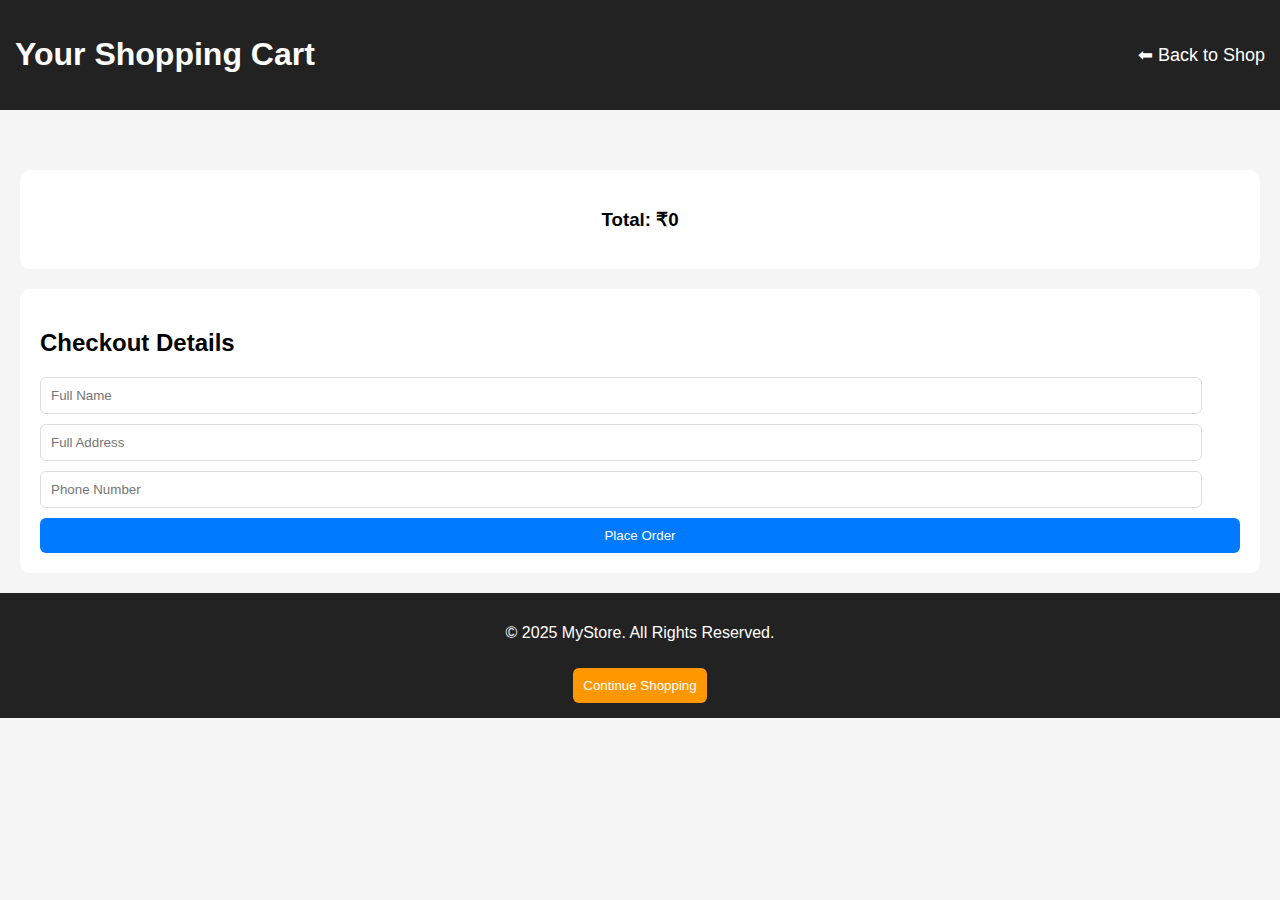
<file: cart.html>
<!DOCTYPE html>
<html lang="en">
<head>
  <meta charset="UTF-8">
  <meta name="viewport" content="width=device-width, initial-scale=1.0">
  <title>Your Cart</title>
  <link rel="stylesheet" href="style.css">
</head>
<body>
  <header>
    <h1>Your Shopping Cart</h1>
    <nav>
      <a href="index.html">⬅ Back to Shop</a>
    </nav>
  </header>

  <main>
    <div class="cart-items" id="cart-items"></div>
    <div class="cart-summary">
      <h3>Total: ₹<span id="total-price">0</span></h3>
    </div>

    <div class="checkout-form">
      <h2>Checkout Details</h2>
      <form id="checkout-form">
        <input type="text" id="name" placeholder="Full Name" required>
        <input type="text" id="address" placeholder="Full Address" required>
        <input type="text" id="phone" placeholder="Phone Number" required>
        <button type="submit">Place Order</button>
      </form>
    </div>
  </main>

  <footer>
    <p>© 2025 MyStore. All Rights Reserved.</p>
    <button onclick="window.location.href='index.html'">Continue Shopping</button>
  </footer>

  <script src="cart.js"></script>
</body>
</html>
</file>
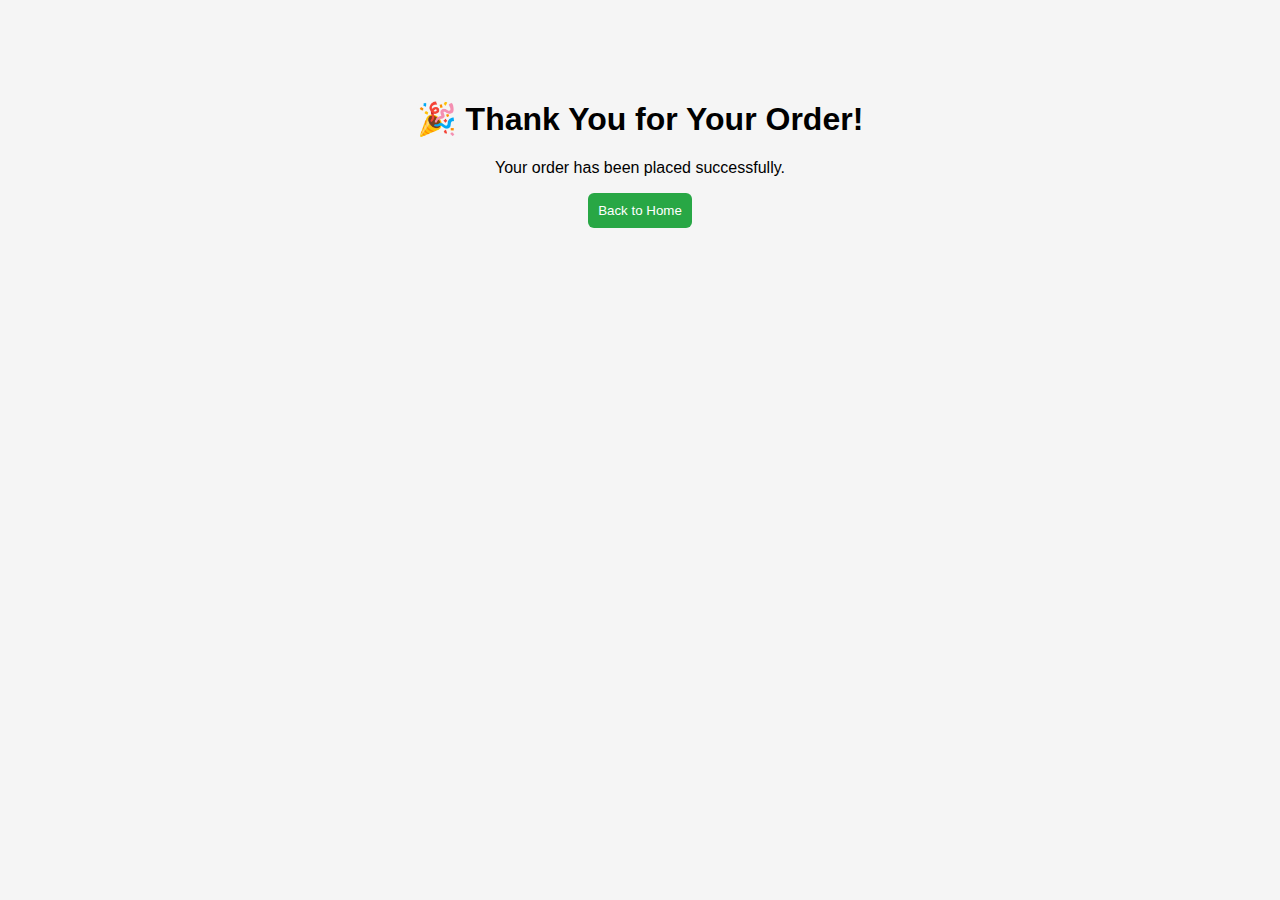
<file: thankyou.html>
<!DOCTYPE html>
<html lang="en">
<head>
  <meta charset="UTF-8">
  <meta name="viewport" content="width=device-width, initial-scale=1.0">
  <title>Thank You</title>
  <link rel="stylesheet" href="style.css">
</head>
<body>
  <div class="thankyou-container">
    <h1>🎉 Thank You for Your Order!</h1>
    <p>Your order has been placed successfully.</p>
    <button onclick="window.location.href='index.html'">Back to Home</button>
  </div>
</body>
</html>
</file>
<file: style.css>
body {
  font-family: Arial, sans-serif;
  margin: 0;
  padding: 0;
  background: #f5f5f5;
}

header {
  background: #222;
  color: #fff;
  padding: 15px;
  display: flex;
  justify-content: space-between;
  align-items: center;
}

header nav {
  display: flex;
  gap: 15px;
  align-items: center;
}

header nav input {
  padding: 8px;
  border-radius: 5px;
  border: none;
  width: 200px;
}

header nav a {
  color: #fff;
  text-decoration: none;
  font-size: 18px;
}

.products {
  display: grid;
  grid-template-columns: repeat(4, 1fr);
  gap: 20px;
  padding: 20px;
}

.product {
  background: #fff;
  border-radius: 10px;
  box-shadow: 0 2px 6px rgba(0,0,0,0.2);
  padding: 15px;
  text-align: center;
}

.product img {
  max-width: 100%;
  height: 160px;
  object-fit: cover;
}

button {
  background: #28a745;
  color: white;
  border: none;
  padding: 10px;
  border-radius: 6px;
  cursor: pointer;
}

button:hover {
  background: #218838;
}

.cart-items {
  padding: 20px;
}

.cart-item {
  display: flex;
  justify-content: space-between;
  background: #fff;
  padding: 10px;
  margin: 5px 0;
  border-radius: 6px;
}

.cart-summary {
  padding: 20px;
  background: #fff;
  margin: 20px;
  border-radius: 10px;
  text-align: center;
}

.checkout-form {
  background: #fff;
  margin: 20px;
  padding: 20px;
  border-radius: 10px;
}

.checkout-form input {
  display: block;
  width: 95%;
  margin: 10px 0;
  padding: 10px;
  border: 1px solid #ddd;
  border-radius: 6px;
}

.checkout-form button {
  width: 100%;
  background: #007bff;
}

.checkout-form button:hover {
  background: #0056b3;
}

footer {
  background: #222;
  color: white;
  text-align: center;
  padding: 15px;
  margin-top: 20px;
}

footer button {
  margin-top: 10px;
  background: #ff9800;
}

footer button:hover {
  background: #e68900;
}

.thankyou-container {
  text-align: center;
  margin-top: 100px;
}
</file>
